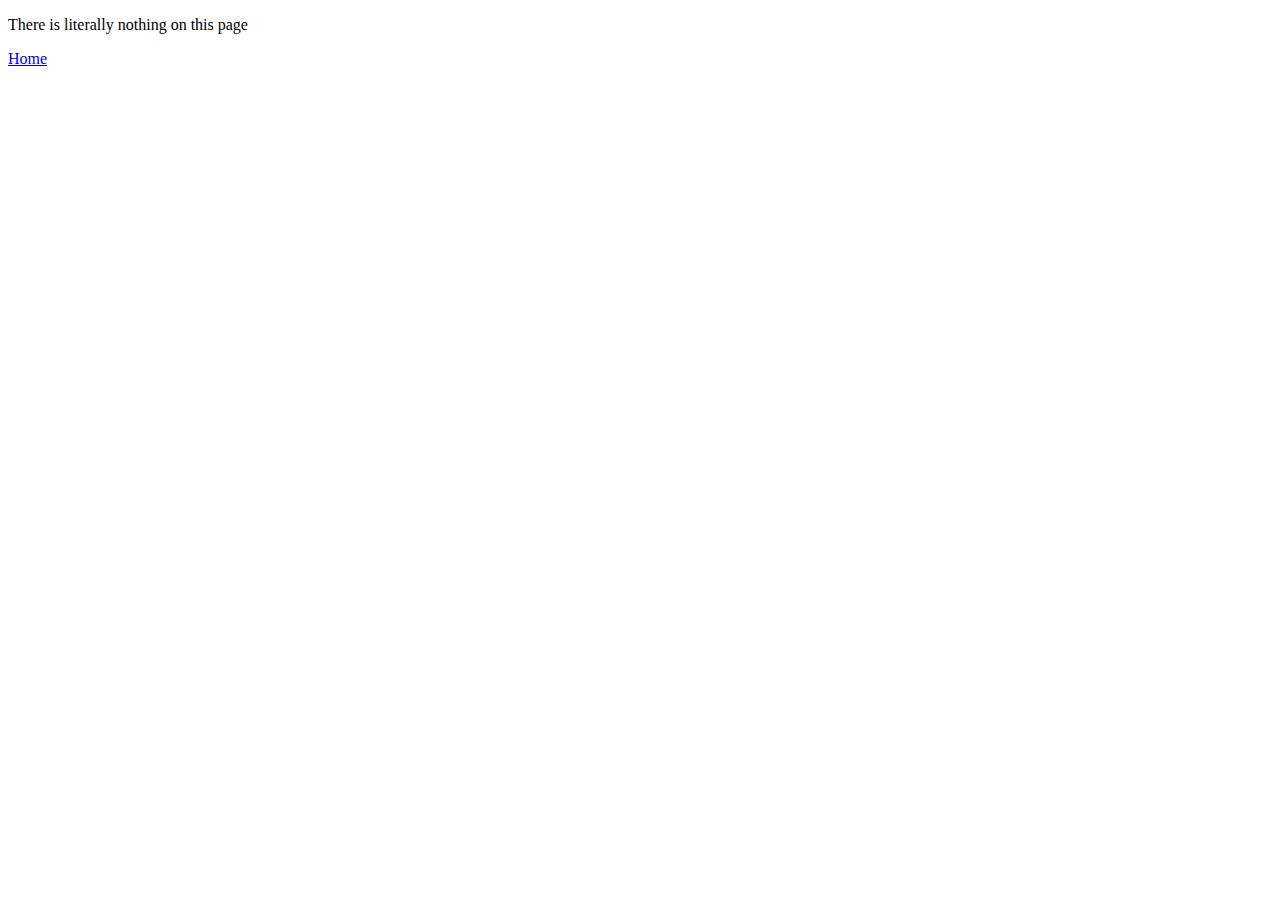
<file: projects.html>
<!DOCTYPE html>
<html lang="en">

<head>
    <meta charset="UTF-8">
    <meta name="viewport" content="width=device-width, initial-scale=1.0">
    <title>Document</title>
</head>

<body>
    <p>There is literally nothing on this page</p>
    <a href="index.html">Home</a>
</body>

</html>
</file>
